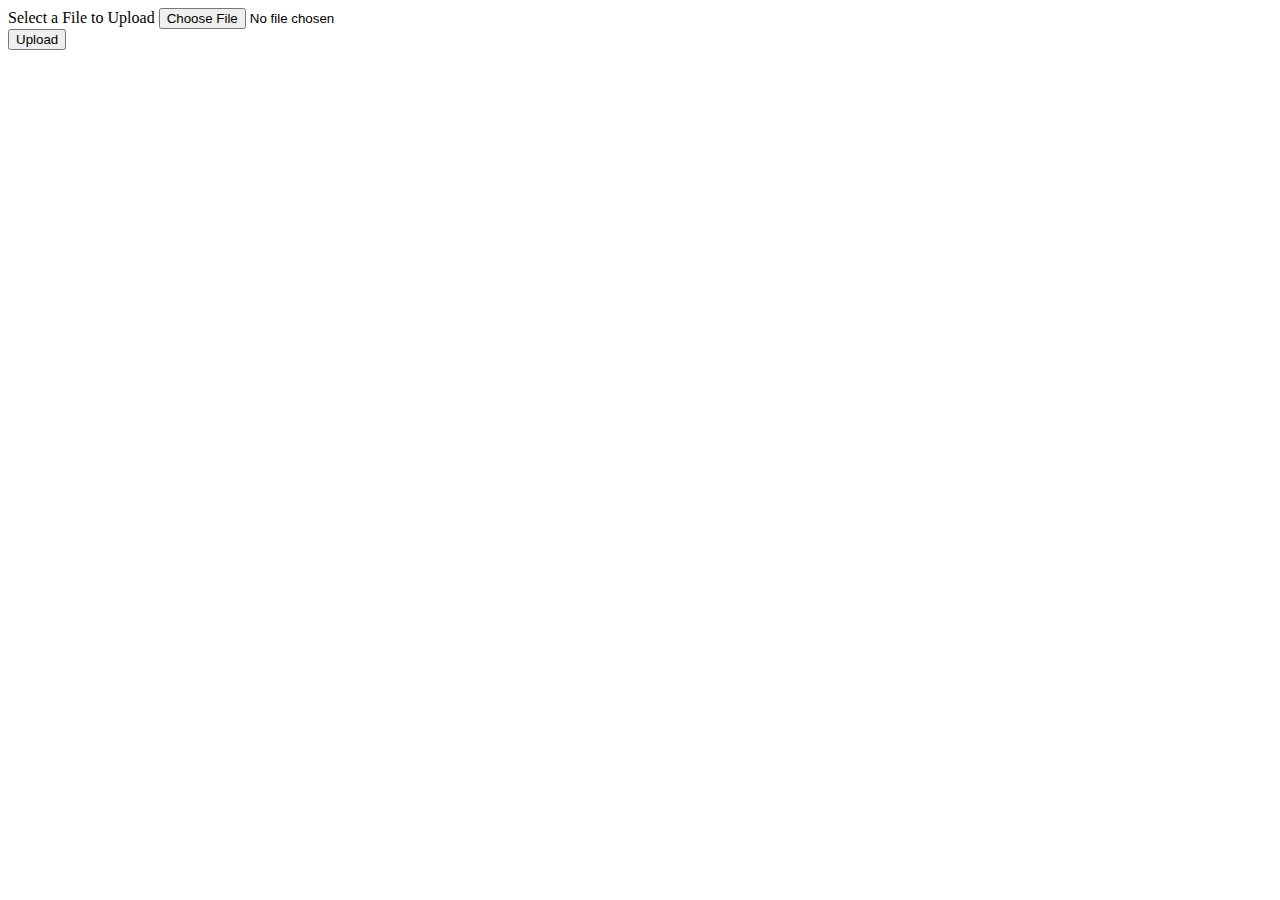
<file: WebContent/upload.html>
<!DOCTYPE html>
<html>
<head>
    <title>Upload Files using XMLHttpRequest - Minimal</title>

    <script type="text/javascript">
      function fileSelected() {
        var file = document.getElementById('fileToUpload').files[0];
        if (file) {
          var fileSize = 0;
          if (file.size > 1024 * 1024)
            fileSize = (Math.round(file.size * 100 / (1024 * 1024)) / 100).toString() + 'MB';
          else
            fileSize = (Math.round(file.size * 100 / 1024) / 100).toString() + 'KB';

          document.getElementById('fileName').innerHTML = 'Name: ' + file.name;
          document.getElementById('fileSize').innerHTML = 'Size: ' + fileSize;
          document.getElementById('fileType').innerHTML = 'Type: ' + file.type;
        }
      }

      function uploadFile() {
        var fd = new FormData();
        fd.append("fileToUpload", document.getElementById('fileToUpload').files[0]);
        var xhr = new XMLHttpRequest();
        xhr.upload.addEventListener("progress", uploadProgress, false);
        xhr.addEventListener("load", uploadComplete, false);
        xhr.addEventListener("error", uploadFailed, false);
        xhr.addEventListener("abort", uploadCanceled, false);
        xhr.open("POST", "upload.jsp");
        xhr.send(fd);
      }

      function uploadProgress(evt) {
        if (evt.lengthComputable) {
          var percentComplete = Math.round(evt.loaded * 100 / evt.total);
          document.getElementById('progressNumber').innerHTML = percentComplete.toString() + '%';
        }
        else {
          document.getElementById('progressNumber').innerHTML = 'unable to compute';
        }
      }

      function uploadComplete(evt) {
        /* This event is raised when the server send back a response */
        alert(evt.target.responseText);
      }

      function uploadFailed(evt) {
        alert("There was an error attempting to upload the file.");
      }

      function uploadCanceled(evt) {
        alert("The upload has been canceled by the user or the browser dropped the connection.");
      }
    </script>
</head>
<body>
<form id="form1" enctype="multipart/form-data" method="post" action="upload.jsp">
<div class="row">
      <label for="fileToUpload">Select a File to Upload</label>
<input type="file" name="fileToUpload" id="fileToUpload" onchange="fileSelected();"/>
    </div>
<div id="fileName"></div>
<div id="fileSize"></div>
<div id="fileType"></div>
<div class="row">
<input type="button" onclick="uploadFile()" value="Upload" />
    </div>
<div id="progressNumber"></div>
</form>

</body>
</html>
</file>
